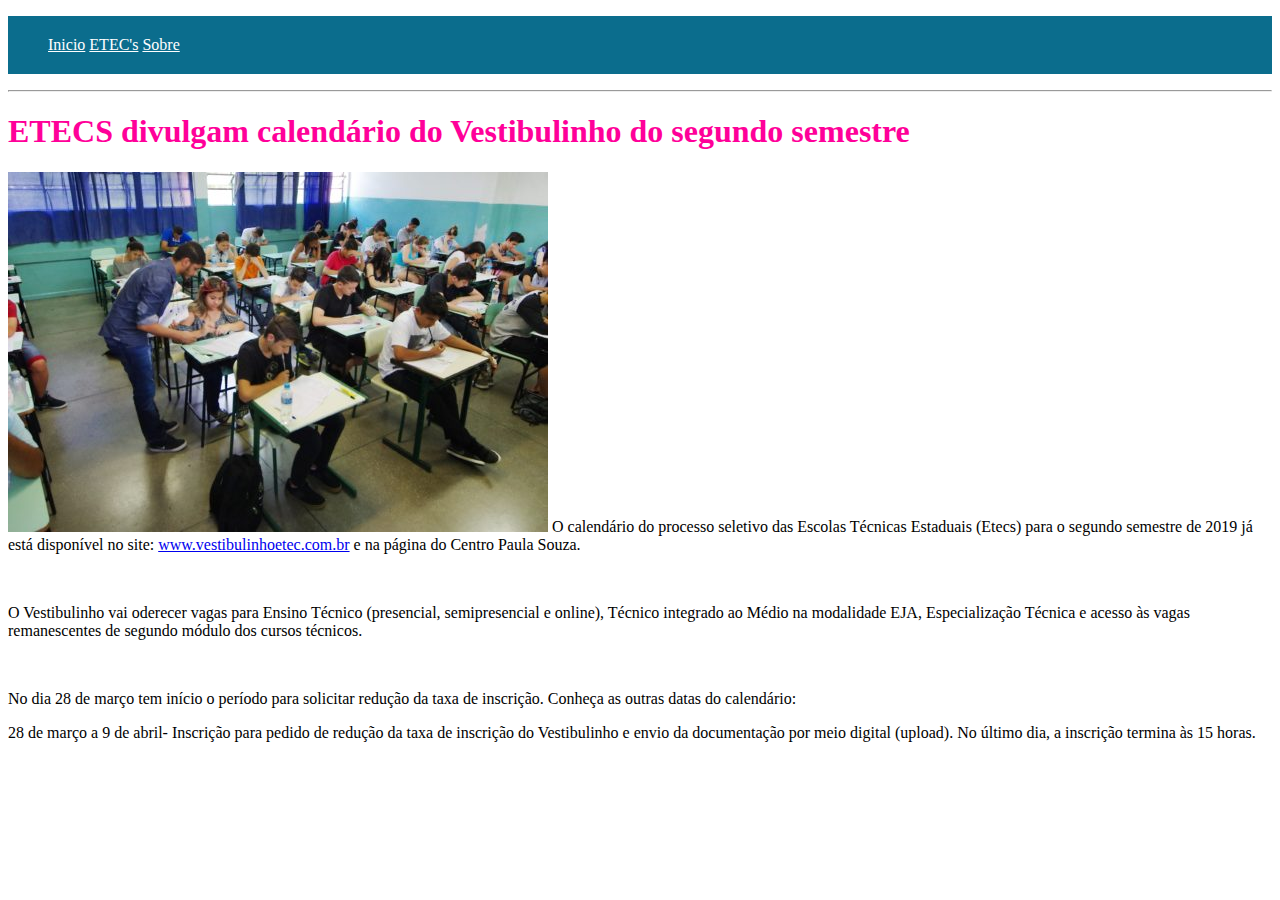
<file: index.html>
<!DOCTYPE html>
<html>

<head>
    <meta charset="UTF-8">
    <link rel="stylesheet" href="style.css">
</head>

<body>
    <ul class="home">
        <li><a href="index.html">Inicio</a></li>
        <li><a href="etecs.html">ETEC's</a></li>
        <li><a href="sobre.html">Sobre</a></li>
    </ul>
    <hr>
    <h1> ETECS divulgam calendário do Vestibulinho do segundo semestre </h1>
    <img src="vestibulinho.jpg"></ <p> O calendário do processo seletivo das Escolas Técnicas Estaduais (Etecs) para o
    segundo semestre de 2019 já está disponível no site: <a
        href="http://www.vestibulinhoetec.com.br">www.vestibulinhoetec.com.br</a> e na página do Centro Paula Souza.
    </p><br>
    <p> O Vestibulinho vai oderecer vagas para Ensino Técnico (presencial, semipresencial e online), Técnico integrado
        ao Médio na modalidade EJA, Especialização Técnica e acesso às vagas remanescentes de segundo módulo dos cursos
        técnicos. </p><br>
    <p> No dia 28 de março tem início o período para solicitar redução da taxa de inscrição. Conheça as outras datas do
        calendário:</p>
    <p> 28 de março a 9 de abril- Inscrição para pedido de redução da taxa de inscrição do Vestibulinho e envio da
        documentação por meio digital (upload). No último dia, a inscrição termina às 15 horas.</p>














</body>

</html>
</file>
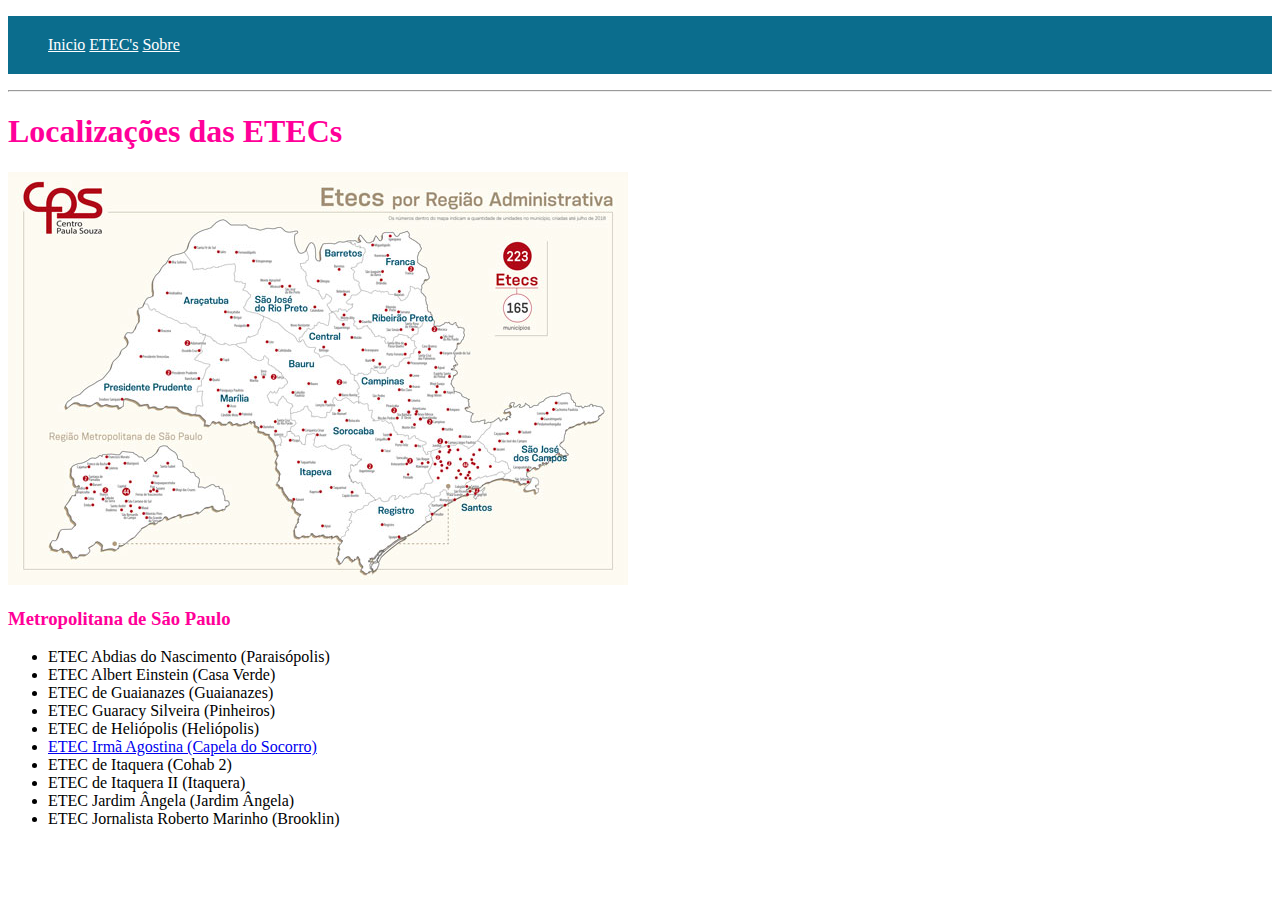
<file: etecs.html>
<!DOCTYPE html>
<html>
 <head>
  <meta charset="UTF-8">
  <link rel="stylesheet" href="style.css"
 </head>
 <body>
      <ul class="home">
            <li><a href="index.html">Inicio</a></li>
            <li><a href="etecs.html">ETEC's</a></li>
            <li><a href="sobre.html">Sobre</a></li>
            </ul>
   <hr>
    <h1> Localizações das ETECs </h1>
	 <img src="etecs.jpg">
	<h3> Metropolitana de São Paulo </h3>
   <ul>	
	  <li>ETEC Abdias do Nascimento (Paraisópolis)</li>
	  <li>ETEC Albert Einstein (Casa Verde)</li>
	  <li>ETEC de Guaianazes (Guaianazes)</li>
	  <li>ETEC Guaracy Silveira (Pinheiros)</li>
	  <li>ETEC de Heliópolis (Heliópolis)</li>
	  <li><a href="etecia.html">ETEC Irmã Agostina (Capela do Socorro)</a></li>
	  <li>ETEC de Itaquera (Cohab 2)</li>
	  <li>ETEC de Itaquera II (Itaquera)</li>
	  <li>ETEC Jardim Ângela (Jardim Ângela)</li>
	  <li>ETEC Jornalista Roberto Marinho (Brooklin)</li>
    </ul>
  </body>
 </html>
</file>
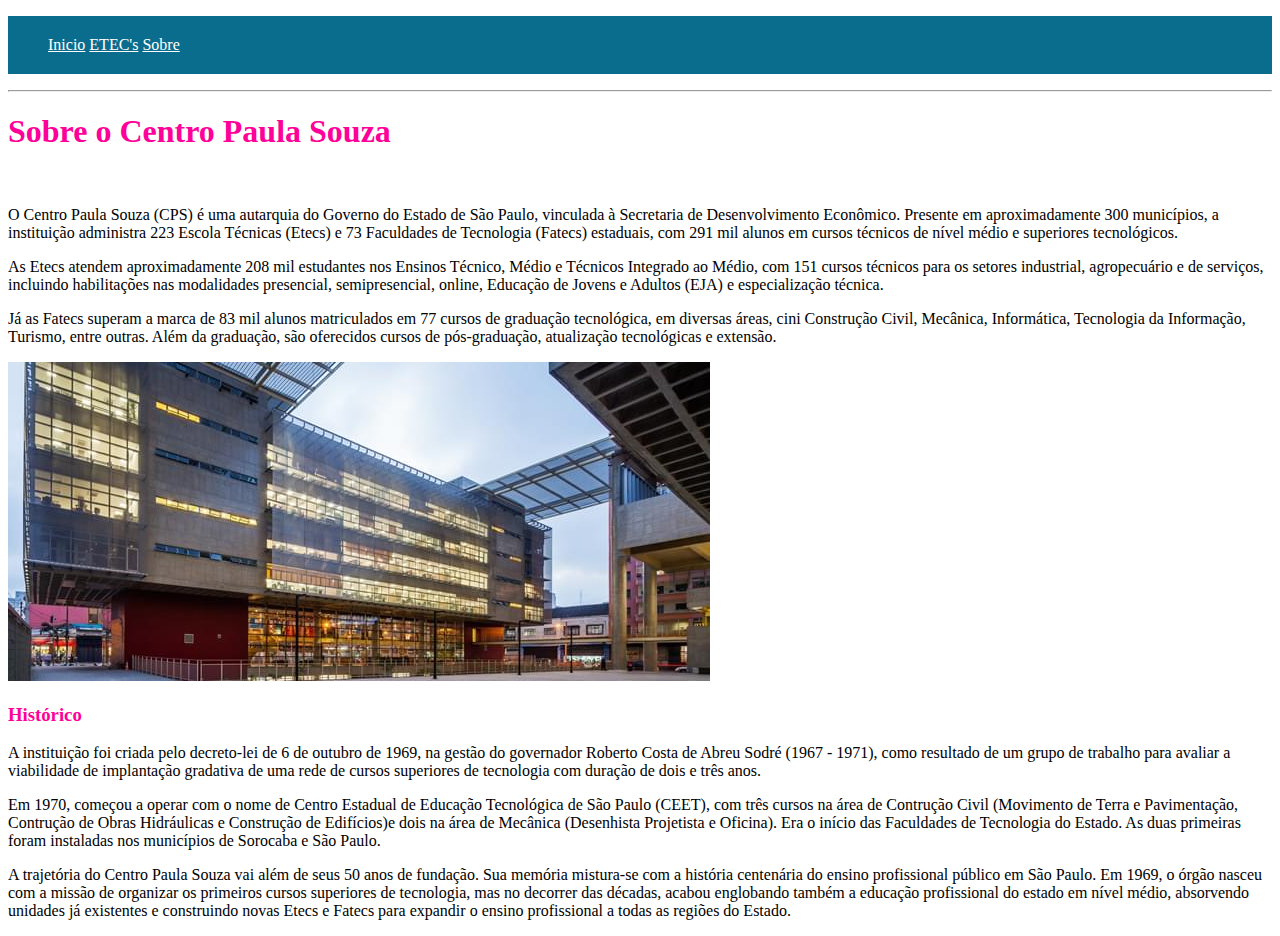
<file: sobre.html>
<!DOCTYPE html>
<html>
 <head>
  <meta charset="UTF-8">
  <link rel="stylesheet" href="style.css" 
 </head>
 <body>
    <ul class="home">
        <li><a href="index.html">Inicio</a></li>
        <li><a href="etecs.html">ETEC's</a></li>
        <li><a href="sobre.html">Sobre</a></li>
        </ul>
   <hr>
   <h1> Sobre o Centro Paula Souza </h1>
    <br>
   <p> O Centro Paula Souza (CPS) é uma autarquia do Governo do Estado de São Paulo, vinculada à Secretaria de Desenvolvimento Econômico. Presente em aproximadamente 300 municípios, a instituição administra 223 Escola Técnicas (Etecs) e 73 Faculdades de Tecnologia (Fatecs) estaduais, com 291 mil alunos em cursos técnicos de nível médio e superiores tecnológicos.</p>
   <p> As Etecs atendem aproximadamente 208 mil estudantes nos Ensinos Técnico, Médio e Técnicos Integrado ao Médio, com 151 cursos técnicos para os setores industrial, agropecuário e de serviços, incluindo habilitações nas modalidades presencial, semipresencial, online, Educação de Jovens e Adultos (EJA) e especialização técnica.</p>
   <p> Já as Fatecs superam a marca de 83 mil alunos matriculados em 77 cursos de graduação tecnológica, em diversas áreas, cini Construção Civil, Mecânica, Informática, Tecnologia da Informação, Turismo, entre outras. Além da graduação, são  oferecidos cursos de pós-graduação, atualização tecnológicas e extensão.</p>
  <img src="ctps.jpg">
   <h3> Histórico </h3>
   <p> A instituição foi criada pelo decreto-lei de 6 de outubro de 1969, na gestão do governador Roberto Costa de Abreu Sodré (1967 - 1971), como resultado de um grupo de trabalho para avaliar a viabilidade de implantação gradativa de uma rede de cursos superiores de tecnologia com duração de dois e três anos. </p>
   <p> Em 1970, começou a operar com o nome de Centro Estadual de Educação Tecnológica de São Paulo (CEET), com três cursos na área de Contrução Civil (Movimento de Terra e Pavimentação, Contrução de Obras Hidráulicas e Construção de Edifícios)e dois na área de Mecânica (Desenhista Projetista e Oficina). Era o início das Faculdades de Tecnologia do Estado. As duas primeiras foram instaladas nos municípios de Sorocaba e São Paulo. </p>
   <p> A trajetória do Centro Paula Souza vai além de seus 50 anos de fundação. Sua memória mistura-se com a história centenária do ensino profissional público em São Paulo. Em 1969, o órgão nasceu com a missão de organizar os primeiros cursos superiores de tecnologia, mas no decorrer das décadas, acabou englobando também a educação profissional do estado em nível médio, absorvendo unidades já existentes e construindo novas Etecs e Fatecs para expandir o ensino profissional a todas as regiões do Estado. </p>
 </body>
</html>
</file>
<file: style.css>
h1, h2, h3, h4{

    color:#FF0099;
}




.home li{

  display: inline-block;
  list-style: none;


}

.home {
    background-color:#0b6d8d;
    padding-top: 20px;
    padding-bottom: 20px;
}

.container {

 width: 80%;
 margin:auto;
 
 
}

.home a{

 color: white;

}

  #qualquer {

margin:0;
padding:0;

  }
</file>
